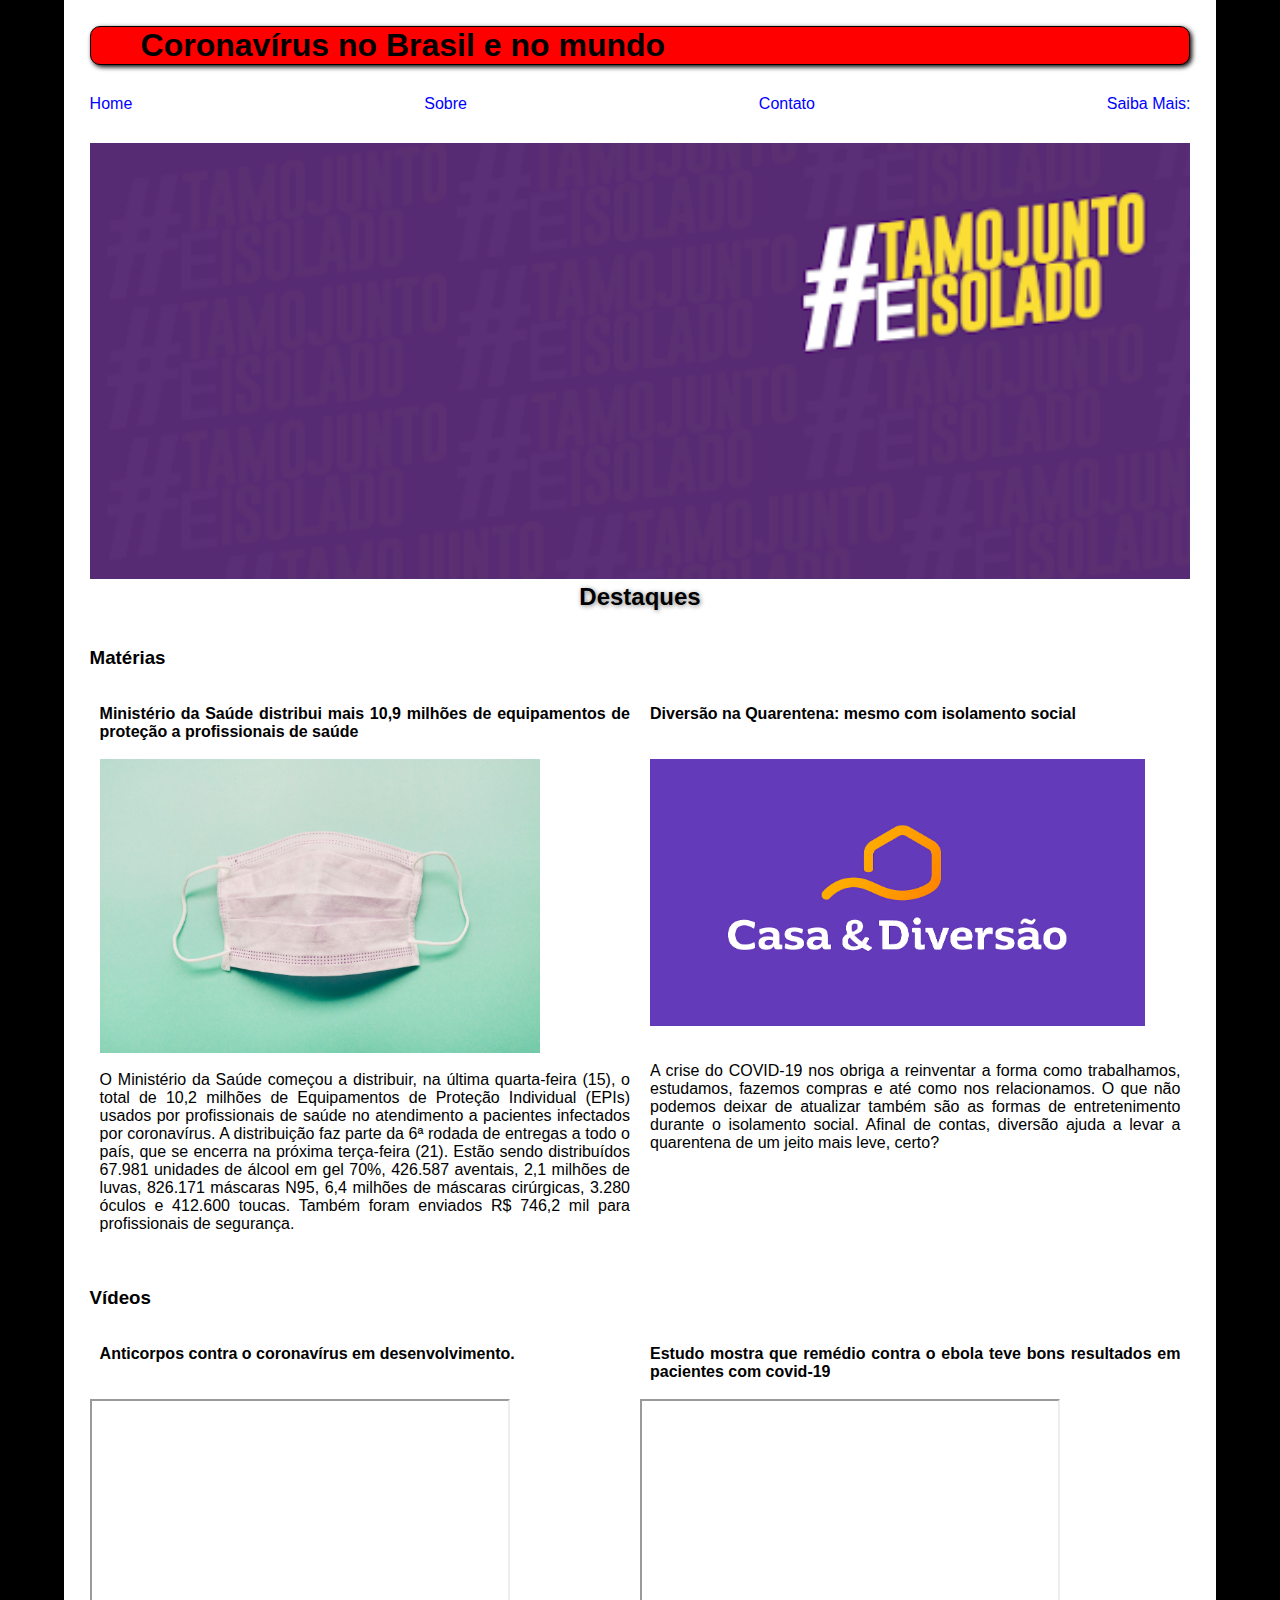
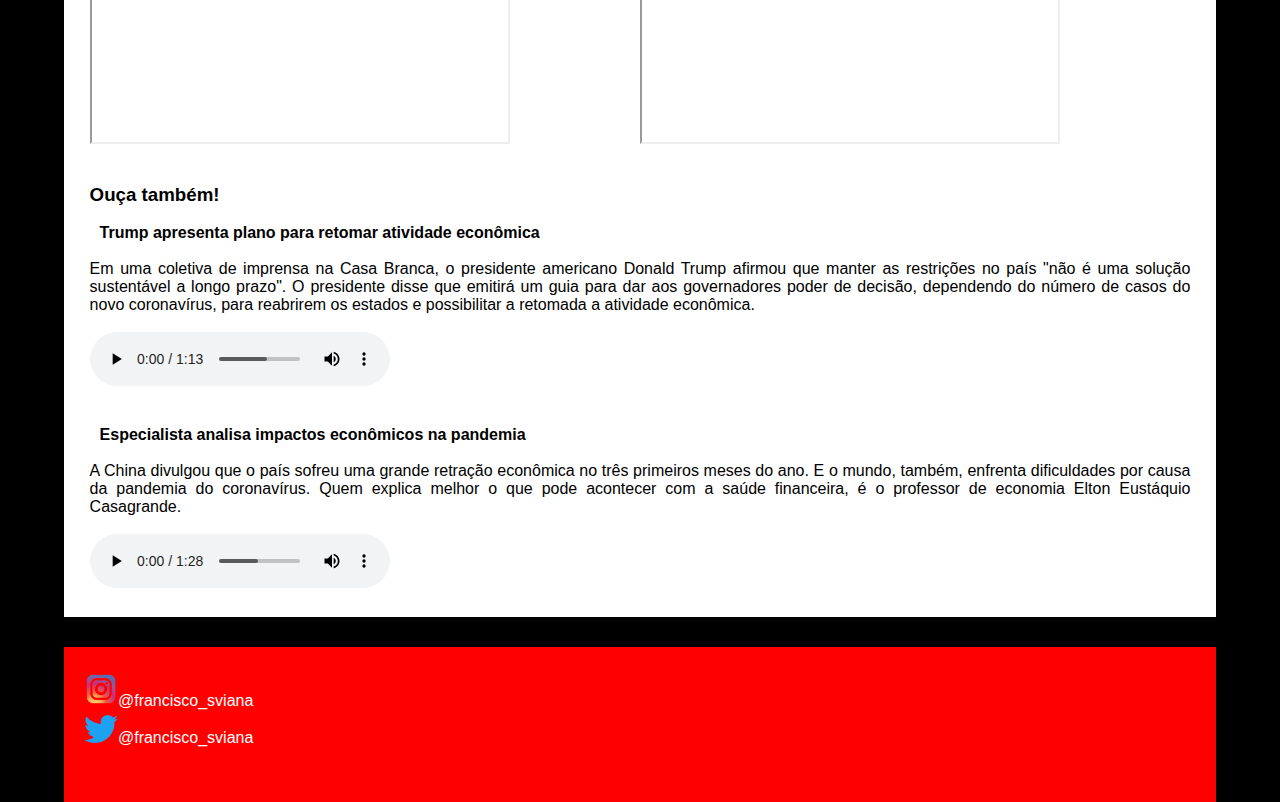
<file: index.html>
<!DOCTYPE html>
<html lang="en">

<head>
    <meta charset="UTF-8">
    <meta name="viewport" content="width=device-width, initial-scale=1.0">
    <title>.: INFO COVID-19</title>
    <link rel="stylesheet" href="style.css">
</head>

<body>
    <div id="conteudo">
        <div id="cabecalho">
            <h1>Coronavírus no Brasil e no mundo</h1>
        </div>
        <div id="navbar">
            <div><a href="index.html">Home</a></div>
            <div><a href="sobre.html">Sobre</a></div>
            <div><a href="contato.html">Contato</a></div>
            <div><a href="saiba.html">Saiba Mais:</a></div>
        </div>

        <div id="imgPrincipal">
            <img id="imgHome" src="IMAGES/unnamed.png" width="50%">
        </div>

        <div id="destaque">
            <h2>Destaques</h2>
        </div>
        <br>
        <br>
        <div>
            <h3>Matérias</h3>
        </div>
        <br>
        <br>
        <div id="linkDestaque">
            <div id="links">
                <h4>Ministério da Saúde distribui mais 10,9 milhões de equipamentos de proteção a profissionais de saúde
                </h4>
                <br>
                <a
                    href="https://www.saude.gov.br/noticias/agencia-saude/46749-ministerio-da-saude-distribui-mais-10-9-milhoes-de-equipamentos-de-protecao-a-profissionais-de-saude">
                    <img class="imgLinks" src="IMAGES/mascara-protecao.jpg" width="80%"></a>
                <br>
                <p id="p">O Ministério da Saúde começou a distribuir, na última quarta-feira (15),
                    o total de 10,2 milhões de Equipamentos de Proteção Individual (EPIs) usados por profissionais de
                    saúde
                    no atendimento a pacientes infectados por coronavírus.
                    A distribuição faz parte da 6ª rodada de entregas a todo o país, que se encerra na próxima
                    terça-feira (21).
                    Estão sendo distribuídos 67.981 unidades de álcool em gel 70%, 426.587 aventais, 2,1 milhões de
                    luvas,
                    826.171 máscaras N95, 6,4 milhões de máscaras cirúrgicas, 3.280 óculos e 412.600 toucas.
                    Também foram enviados R$ 746,2 mil para profissionais de segurança.</p>
            </div>
            <div id="links">
                <h4>Diversão na Quarentena: mesmo com isolamento social</h4>
                <br>
                <br>
                <a href="https://www.serasaconsumidor.com.br/ensina/dicas/diversao-na-quarentena/">
                    <img class="imgLinks" src="IMAGES/Casa_Diversao_logo_01_negativo.jpg" width="90%"></a>
                <br>
                <br>
                <p id="p">A crise do COVID-19 nos obriga a reinventar a forma como trabalhamos, estudamos, fazemos
                    compras e
                    até como nos relacionamos. O que não podemos deixar de atualizar também são as formas de
                    entretenimento durante o isolamento social. Afinal de contas, diversão ajuda a levar a quarentena de
                    um jeito mais leve, certo?</p>
                <br>
                <br>
            </div>
            <br>
            <br>
        </div>
        <br>
        <br>
        <br>
        <div>
            <h3>Vídeos</h3>
        </div>
        <br>
        <div id="videoDestaque">
            <div id="videos">
                <br>
                <h4>Anticorpos contra o coronavírus em desenvolvimento.</h4>
                <br>
                <br>
                <iframe class="" width="420" height="345" src="https://www.youtube.com/embed/ZI-z-U9otgA">
                </iframe>
            </div>
            <br>
            <div id="videos">
                <br>
                <h4>Estudo mostra que remédio contra o ebola teve bons resultados em pacientes com covid-19</h4>
                <br>
                <iframe width="420" height="345" src="https://www.youtube.com/embed/mKDj85AeT48">
                </iframe>
            </div>
        </div>
        <br>
        <br>
        <div>
            <h3>Ouça também!</h3>
        </div>
        <br>
        <div id="audioDestaque">
            <div id="audios">
                <h4>Trump apresenta plano para retomar atividade econômica</h4>
                <br>
                <p>Em uma coletiva de imprensa na Casa Branca, o presidente americano Donald Trump afirmou que manter as
                    restrições no país "não é uma solução sustentável a longo prazo". O presidente disse que emitirá um
                    guia para dar aos governadores poder de decisão, dependendo do número de casos do novo coronavírus,
                    para reabrirem os estados e possibilitar a retomada a atividade econômica.</p>
                <br>
                <audio controls>
                    <source src="AUDIOS/Trump apresenta plano para retomar atividade econômica.mpeg" type="audio/ogg">
                    <source src="AUDIOS/Trump apresenta plano para retomar atividade econômica.mpeg" type="audio/mpeg">
                    Your browser does not support the audio element.
                </audio>
            </div>
            <br>
            <br>
            <div id="audios">
                <h4>Especialista analisa impactos econômicos na pandemia</h4>
                <br>
                <p>A China divulgou que o país sofreu uma grande retração econômica no três primeiros meses do ano. E o
                    mundo, também, enfrenta dificuldades por causa da pandemia do coronavírus. Quem explica melhor o que
                    pode acontecer com a saúde financeira, é o professor de economia Elton Eustáquio Casagrande. </p>
                <br>
                <audio controls>
                    <source src="AUDIOS/19.mpeg" type="audio/ogg">
                    <source src="AUDIOS/19.mpeg" type="audio/mpeg">
                    Your browser does not support the audio element.
                </audio>
            </div>
        </div>
    </div>
    <div id="rodape">
        <div id="redesSociais">
            <div class="redes"><a id="corRedes" href="https://www.instagram.com/francisco_sviana/"><img
                        src="IMAGES/instagram.png" width="3%">@francisco_sviana</a></div>
            <div class="redes"><a id="corRedes" href="https://twitter.com/FranciscoSviana"><img
                        src="IMAGES/twitter-logo-1.png" width="3%">@francisco_sviana</a></div>
        </div>
    </div>
</body>

</html>
</file>
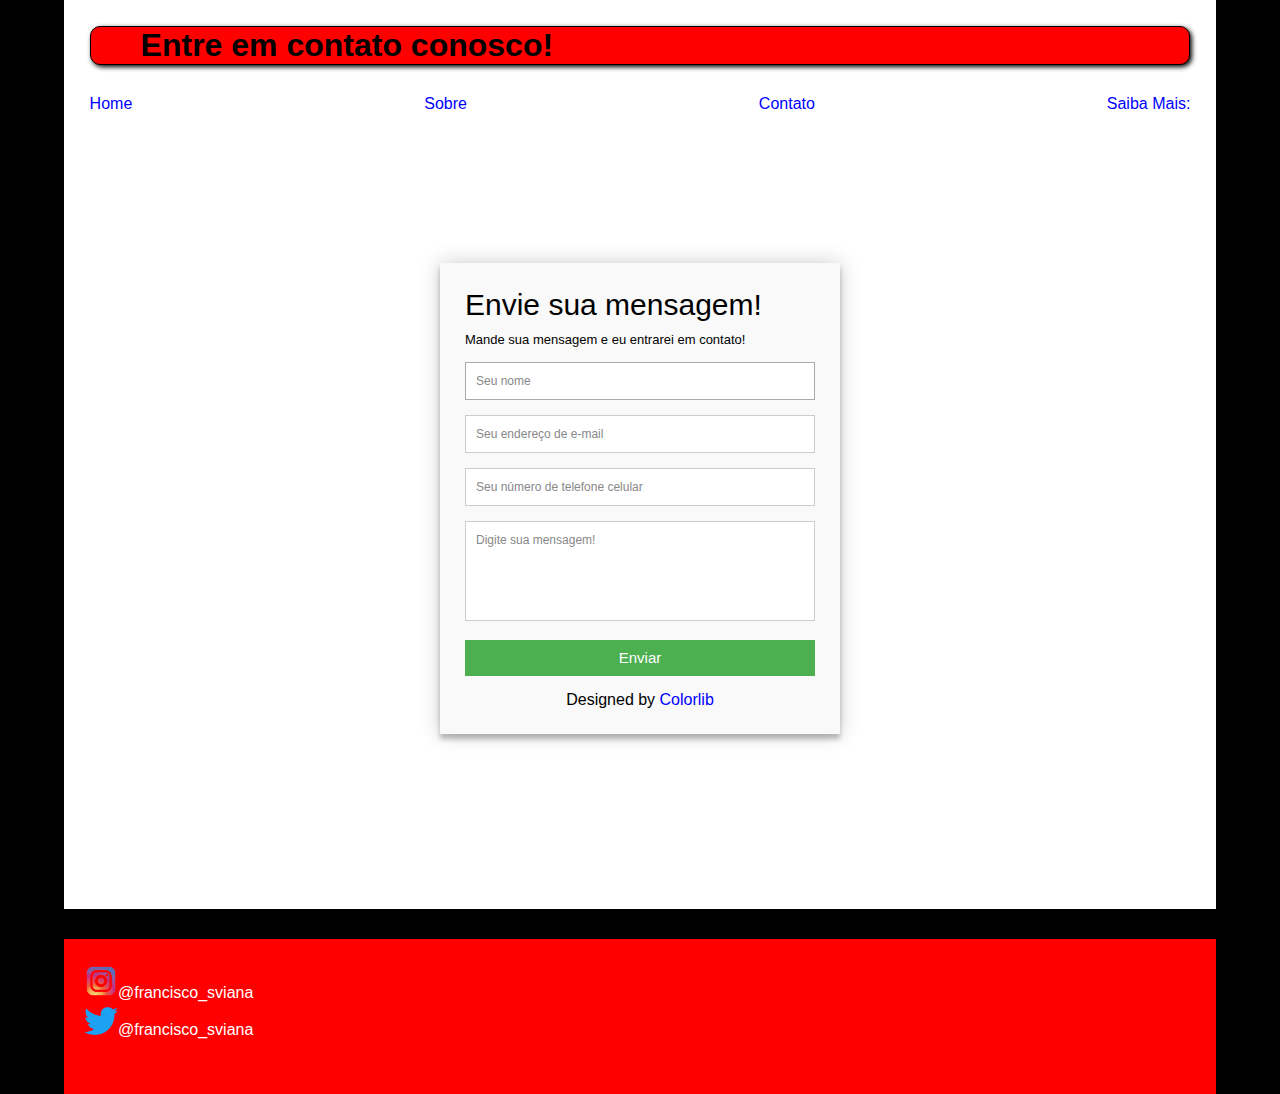
<file: contato.html>
<!DOCTYPE html>
<html lang="en">

<head>
    <meta charset="UTF-8">
    <meta name="viewport" content="width=device-width, initial-scale=1.0">
    <title>Contato</title>
    <link rel="stylesheet" href="style.css">
</head>

<body>
    <div id="conteudo">
        <div id="cabecalho">
            <h1>Entre em contato conosco!</h1>
        </div>
        <div id="navbar">
            <div><a href="index.html">Home</a></div>
            <div><a href="sobre.html">Sobre</a></div>
            <div><a href="contato.html">Contato</a></div>
            <div><a href="saiba.html">Saiba Mais:</a></div>
        </div>
        <div class="container">
            <form id="contact" action="" method="post">
                <h3>Envie sua mensagem!</h3>
                <h4>Mande sua mensagem e eu entrarei em contato!</h4>
                <fieldset>
                    <input placeholder="Seu nome" type="text" tabindex="1" required autofocus>
                </fieldset>
                <fieldset>
                    <input placeholder="Seu endereço de e-mail" type="email" tabindex="2" required>
                </fieldset>
                <fieldset>
                    <input placeholder="Seu número de telefone celular" type="tel" tabindex="3" required>
                </fieldset>
                <fieldset>
                    <textarea placeholder="Digite sua mensagem!" tabindex="5" required></textarea>
                </fieldset>
                <fieldset>
                    <button name="submit" type="submit" id="contact-submit" data-submit="...Sending">Enviar</button>
                </fieldset>
                <p class="copyright">Designed by <a href="https://colorlib.com" target="_blank"
                        title="Colorlib">Colorlib</a></p>
            </form>
        </div>
    </div>
    <div id="rodape">
        <div id="redesSociais">
            <div class="redes"><a id="corRedes" href="https://www.instagram.com/francisco_sviana/"><img
                        src="IMAGES/instagram.png" width="3%">@francisco_sviana</a></div>
            <div class="redes"><a id="corRedes" href="https://twitter.com/FranciscoSviana"><img
                        src="IMAGES/twitter-logo-1.png" width="3%">@francisco_sviana</a></div>
        </div>
    </div>
</body>

</html>
</file>
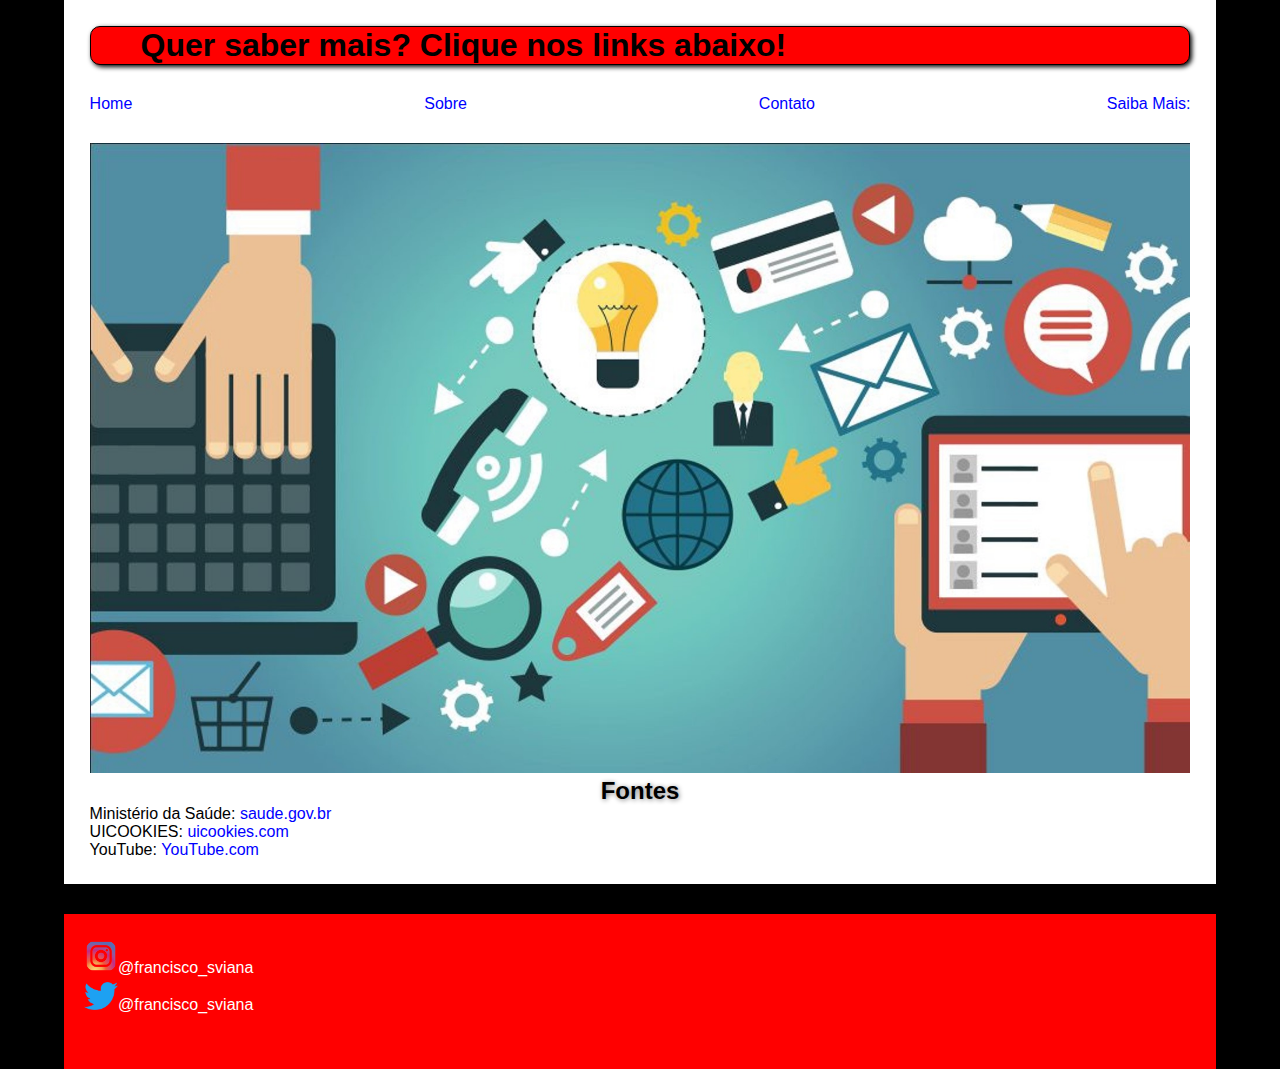
<file: saiba.html>
<!DOCTYPE html>
<html lang="en">

<head>
    <meta charset="UTF-8">
    <meta name="viewport" content="width=device-width, initial-scale=1.0">
    <title>Saiba Mais!</title>
    <link rel="stylesheet" href="style.css">
</head>

<body>
    <div id="conteudo">
        <div id="cabecalho">
            <h1>Quer saber mais? Clique nos links abaixo!</h1>
        </div>
        <div id="navbar">
            <div><a href="index.html">Home</a></div>
            <div><a href="sobre.html">Sobre</a></div>
            <div><a href="contato.html">Contato</a></div>
            <div><a href="saiba.html">Saiba Mais:</a></div>
        </div>

        <div id="imgPrincipal">
            <img id="imgHome" src="IMAGES/Ferramentas-de-curadoria.jpeg" width="50%">
        </div>

        <div id="destaque">
            <h2>Fontes</h2>
        </div>
        <div id="links">
           <p>Ministério da Saúde: <a href="https://saude.gov.br/">saude.gov.br</a></p>
        </div>
        <div id="links">
            <p>UICOOKIES: <a href="https://uicookies.com/free-html-contact-forms/">uicookies.com</a></p>
        </div>
        <div id="links">
           <p>YouTube: <a href="https://youtube.com">YouTube.com</a></p>
        </div>

    </div>
    <div id="rodape">
        <div id="redesSociais">
            <div class="redes"><a id="corRedes" href="https://www.instagram.com/francisco_sviana/"><img
                        src="IMAGES/instagram.png" width="3%">@francisco_sviana</a></div>
            <div class="redes"><a id="corRedes" href="https://twitter.com/FranciscoSviana"><img
                        src="IMAGES/twitter-logo-1.png" width="3%">@francisco_sviana</a></div>
        </div>
    </div>
</body>

</html>
</file>
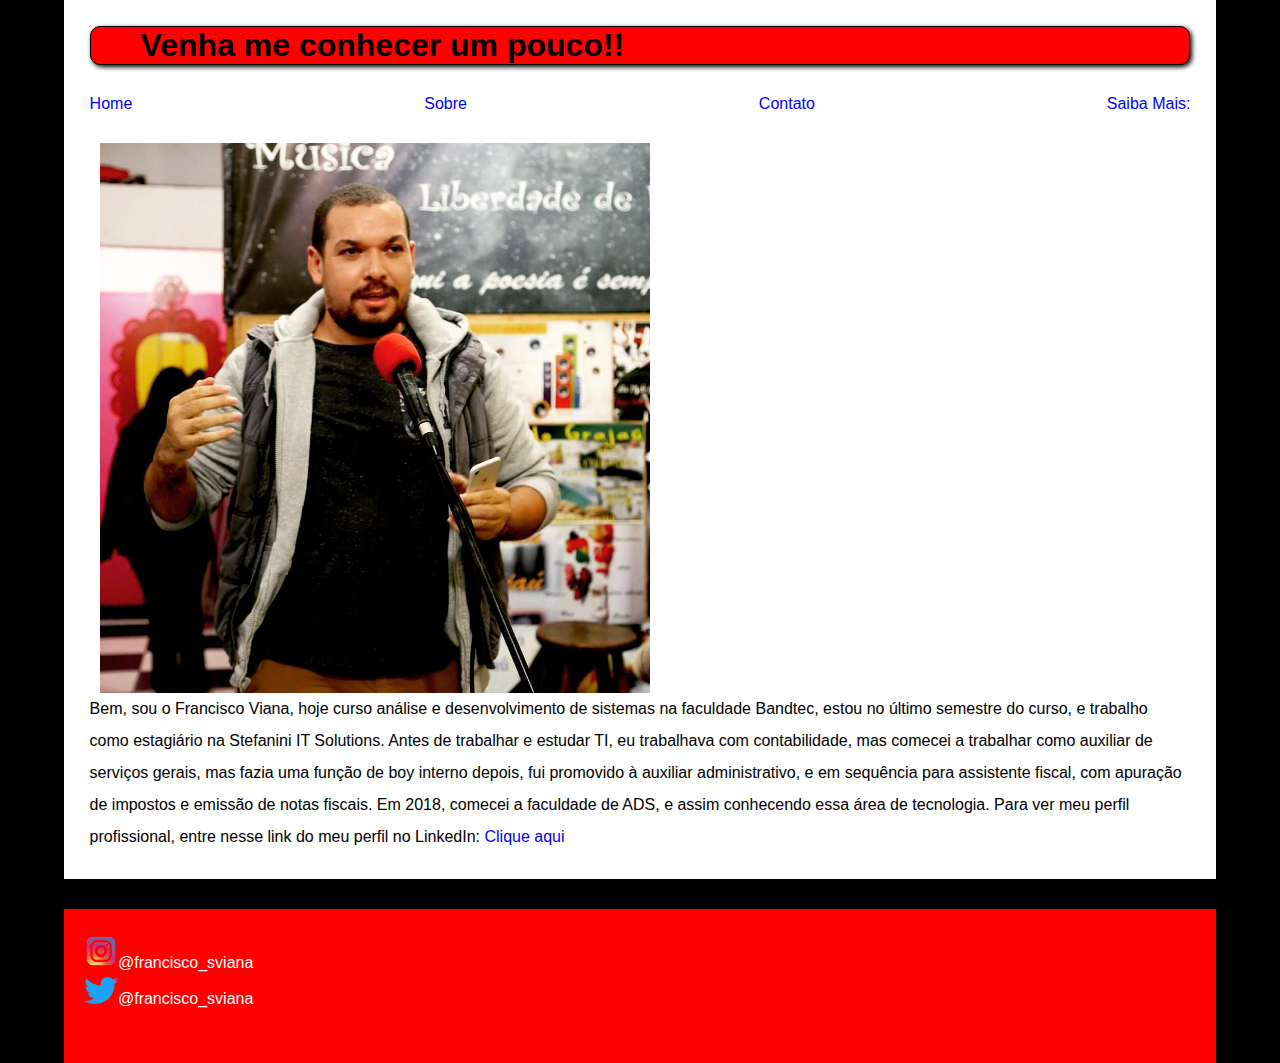
<file: sobre.html>
<!DOCTYPE html>
<html lang="en">

<head>
    <meta charset="UTF-8">
    <meta name="viewport" content="width=device-width, initial-scale=1.0">
    <title>SOBRE</title>
    <link rel="stylesheet" href="style.css">
</head>

<body>
    <div id="conteudo">
        <div id="cabecalho">
            <h1>Venha me conhecer um pouco!!</h1>
        </div>
        <div id="navbar">
            <div><a href="index.html">Home</a></div>
            <div><a href="sobre.html">Sobre</a></div>
            <div><a href="contato.html">Contato</a></div>
            <div><a href="saiba.html">Saiba Mais:</a></div>
        </div>

        <div id="imgPrincipal">
            <p><img id="imgHome1" src="IMAGES/1.jpeg">Bem, sou o Francisco Viana, hoje curso análise e desenvolvimento
                de sistemas
                na faculdade Bandtec, estou no último semestre do curso, e trabalho como estagiário na Stefanini IT
                Solutions.
                Antes de trabalhar e estudar TI, eu trabalhava com contabilidade, mas comecei a trabalhar como auxiliar
                de serviços gerais, mas fazia uma função de boy interno
                depois, fui promovido à auxiliar administrativo, e em sequência para assistente fiscal, com apuração de
                impostos e emissão de notas fiscais.
                Em 2018, comecei a faculdade de ADS, e assim conhecendo essa área de tecnologia.
            Para ver meu perfil profissional, entre nesse link do meu perfil no LinkedIn: <a href="https://www.linkedin.com/in/francisco-viana-a711a551/">Clique aqui</a></p>
        </div>
    </div>
    <div id="rodape">
        <div id="redesSociais">
            <div class="redes"><a id="corRedes" href="https://www.instagram.com/francisco_sviana/"><img src="IMAGES/instagram.png" width="3%">@francisco_sviana</a></div>
            <div class="redes"><a id="corRedes" href="https://twitter.com/FranciscoSviana"><img src="IMAGES/twitter-logo-1.png" width="3%">@francisco_sviana</a></div>
        </div>
    </div>

</body>

</html>
</file>
<file: style.css>
body {
    background-color: rgb(000, 000, 000);
    font-family: sans-serif;
}

#cabecalho {
    border: black 1px solid;
    border-radius: 10px;
    padding-left: 50px;
    margin-bottom: 30px;
    box-shadow: black 2px 2px 5px;
    background-color: red;
}

#conteudo {
    background-color: white;
    margin-left: 5%;
    margin-right: 5%;
    padding: 2%;
}

a {
    font-family: 'Lucida Sans', 'Lucida Sans Regular', 'Lucida Grande', 'Lucida Sans Unicode', Geneva, Verdana, sans-serif;
    text-decoration: unset;
    color: blue;
}

#navbar {
    color: blue;
    display: flex;
    justify-content: space-between;
    margin-bottom: 30px;
}

#imgPrincipal p {
    line-height: 200%;
}
#imgHome {
    width: 100%;
}

#imgHome1 {
    display: flex;
    width: 50%;
    height: 50%;
    margin-left: 10px;
    margin-right: 10px;
}

h4 {
    text-align: justify;
    margin-left: 10px;
    margin-right: 10px;
}

#p {
    text-align: justify;
    margin-left: 10px;
    margin-right: 10px;
}

#destaque {
    font-family: Arial, Helvetica, sans-serif;
    display: flex;
    justify-content: center;
    text-shadow: gray 1px 1px 5px;
}

#linkDestaque {
    display: flex;
    justify-content: space-between;
    
}

.imgLinks {
    display: flex;
    justify-content: space-between;
    margin-left: 10px;
    margin-right: 10px;
    
}

#links {
    text-align: justify;
    width: 100%;
}

#rodape {
    display: flex;
    justify-content: space-between;
    background-color: red;
    margin-top: 30px;
    margin-left: 5%;
    margin-right: 5%;
}

#redesSociais {
    margin-left: 20px;
    margin-top: 20px;
    color: white;
    font-family: 'Segoe UI', Tahoma, Geneva, Verdana, sans-serif;
    padding-bottom: 50px;
}

.redes {
    color: white;
    margin-top: 5px;
    margin-bottom: 5px;
}

#corRedes {
    color: white;
}

#videoDestaque {
    display: flex;
    justify-content: space-between;
    
}

#videos {
    border: gray;
    text-align: justify;
    width: 100%;
}



#audios {
    border: gray;
    text-align: justify;
    width: 100%;
}

* {
    margin: 0;
    padding: 0;
    box-sizing: border-box;
    -webkit-box-sizing: border-box;
    -moz-box-sizing: border-box;
    -webkit-font-smoothing: antialiased;
    -moz-font-smoothing: antialiased;
    -o-font-smoothing: antialiased;
    font-smoothing: antialiased;
    text-rendering: optimizeLegibility;
  }
  

  
  .container {
    max-width: 400px;
    width: 100%;
    margin: 0 auto;
    position: relative;
  }
  
  #contact input[type="text"],
  #contact input[type="email"],
  #contact input[type="tel"],
  #contact input[type="url"],
  #contact textarea,
  #contact button[type="submit"] {
    font: 400 12px/16px "Roboto", Helvetica, Arial, sans-serif;
  }
  
  #contact {
    background: #F9F9F9;
    padding: 25px;
    margin: 150px 0;
    box-shadow: 0 0 20px 0 rgba(0, 0, 0, 0.2), 0 5px 5px 0 rgba(0, 0, 0, 0.24);
  }
  
  #contact h3 {
    display: block;
    font-size: 30px;
    font-weight: 300;
    margin-bottom: 10px;
  }
  
  #contact h4 {
    margin: 5px 0 15px;
    display: block;
    font-size: 13px;
    font-weight: 400;
  }
  
  fieldset {
    border: medium none !important;
    margin: 0 0 10px;
    min-width: 100%;
    padding: 0;
    width: 100%;
  }
  
  #contact input[type="text"],
  #contact input[type="email"],
  #contact input[type="tel"],
  #contact input[type="url"],
  #contact textarea {
    width: 100%;
    border: 1px solid #ccc;
    background: #FFF;
    margin: 0 0 5px;
    padding: 10px;
  }
  
  #contact input[type="text"]:hover,
  #contact input[type="email"]:hover,
  #contact input[type="tel"]:hover,
  #contact input[type="url"]:hover,
  #contact textarea:hover {
    -webkit-transition: border-color 0.3s ease-in-out;
    -moz-transition: border-color 0.3s ease-in-out;
    transition: border-color 0.3s ease-in-out;
    border: 1px solid #aaa;
  }
  
  #contact textarea {
    height: 100px;
    max-width: 100%;
    resize: none;
  }
  
  #contact button[type="submit"] {
    cursor: pointer;
    width: 100%;
    border: none;
    background: #4CAF50;
    color: #FFF;
    margin: 0 0 5px;
    padding: 10px;
    font-size: 15px;
  }
  
  #contact button[type="submit"]:hover {
    background: #43A047;
    -webkit-transition: background 0.3s ease-in-out;
    -moz-transition: background 0.3s ease-in-out;
    transition: background-color 0.3s ease-in-out;
  }
  
  #contact button[type="submit"]:active {
    box-shadow: inset 0 1px 3px rgba(0, 0, 0, 0.5);
  }
  
  .copyright {
    text-align: center;
  }
  
  #contact input:focus,
  #contact textarea:focus {
    outline: 0;
    border: 1px solid #aaa;
  }
  
  ::-webkit-input-placeholder {
    color: #888;
  }
  
  :-moz-placeholder {
    color: #888;
  }
  
  ::-moz-placeholder {
    color: #888;
  }
  
  :-ms-input-placeholder {
    color: #888;
  }
</file>
